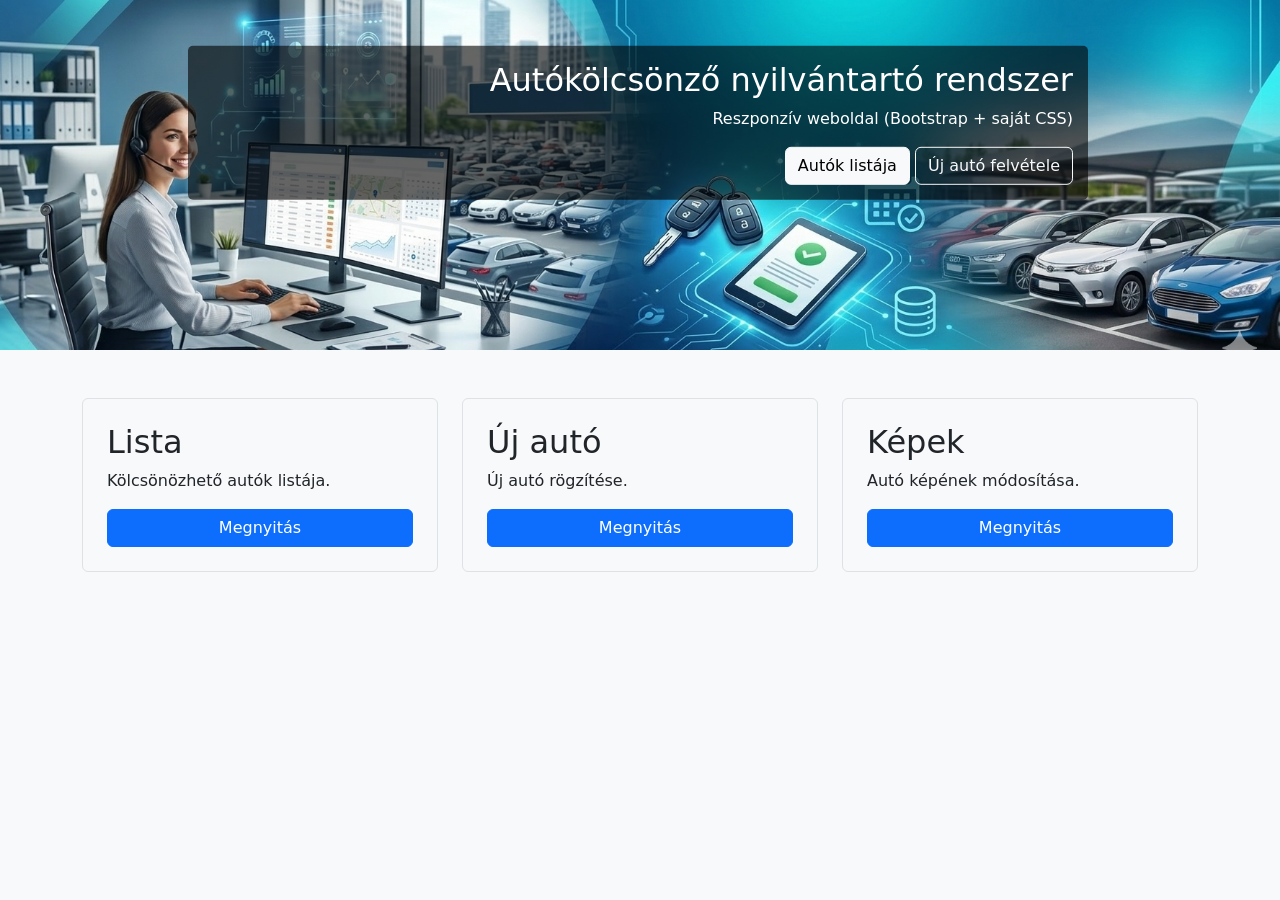
<file: index.html>
<!doctype html>
<html lang="hu">
  <head>
    <meta charset="UTF-8" />
    <meta name="viewport" content="width=device-width, initial-scale=1.0" />
    <title>Autókölcsönző</title>
    <link rel="stylesheet" href="./forras/bootstrap/css/bootstrap.min.css" />
    <link rel="stylesheet" href="./style.css" />
  </head>

  <body class="bg-light">
    <div class="hero">
      <div class="hero-box">
        <h2>Autókölcsönző nyilvántartó rendszer</h2>
        <p>Reszponzív weboldal (Bootstrap + saját CSS)</p>

        <a href="autok_listaja.html" class="btn btn-light"> Autók listája </a>

        <a href="uj_auto.html" class="btn btn-outline-light">
          Új autó felvétele</a
        >
      </div>
    </div>

    <div class="container my-5">
      <div class="row g-4">
        <div class="col-md-4">
          <div
            class="simple-box d-flex flex-column justify-content-start align-items-start p-4 border rounded"
          >
            <h2>Lista</h2>
            <p>Kölcsönözhető autók listája.</p>
            <a href="autok_listaja.html" class="btn btn-primary">Megnyitás</a>
          </div>
        </div>

        <div class="col-md-4">
          <div
            class="simple-box d-flex flex-column justify-content-start align-items-start p-4 border rounded"
          >
            <h2>Új autó</h2>
            <p>Új autó rögzítése.</p>
            <a href="uj_auto.html" class="btn btn-primary">Megnyitás</a>
          </div>
        </div>

        <div class="col-md-4">
          <div
            class="simple-box d-flex flex-column justify-content-start align-items-start p-4 border rounded"
          >
            <h2>Képek</h2>
            <p>Autó képének módosítása.</p>
            <a href="kep_modositas.html" class="btn btn-primary">Megnyitás</a>
          </div>
        </div>
      </div>
    </div>

    <script src="./forras/bootstrap/js/bootstrap.bundle.min.js"></script>
  </body>
</html>
</file>
<file: style.css>
.hero {
  position: relative;
  width: 100%;
  height: 350px;
  background-image: url("./forras/autokolcsonzo_fejlecbe.png");
  background-size: cover;
  background-position: center;
  background-repeat: no-repeat;
}

.hero-box {
  position: absolute;
  right: 15%;
  top: 35%;
  transform: translateY(-50%);
  background: rgba(0, 0, 0, 0.6);
  color: white;
  padding: 15px;
  border-radius: 5px;
  width: 900px;
  text-align: right;
  max-width: 95%;
}

.simple-box {
  text-align: left;
  width: 100%;
}

.simple-box .btn {
  width: 100%;
}

@media (max-width: 992px) {
  .hero {
    height: 300px;
  }
  .hero-box {
    width: 80%;
    padding: 12px;
  }
}

@media (max-width: 576px) {
  .hero {
    height: 250px;
  }
  .hero-box {
    width: 95%;
    padding: 10px;
    text-align: center; 
  }
}
</file>
